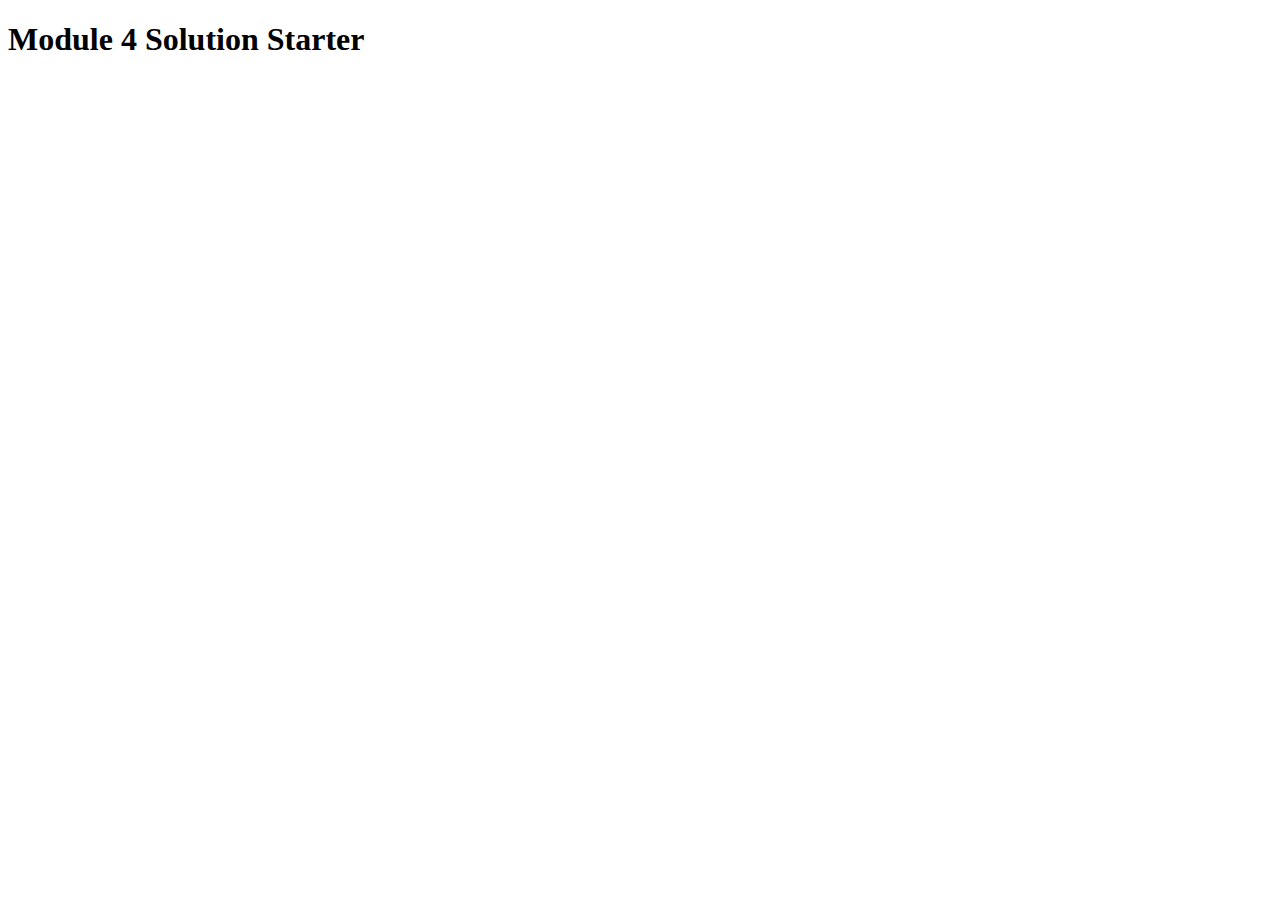
<file: Javascript_1/index.html>
<!DOCTYPE html>
<html>
<head>
  <meta charset="utf-8">
  <title>Module 4 Solution Starter</title>
  <script src="SpeakHello.js"></script>
  <script src="SpeakGoodBye.js"></script>
  <script src="script.js"></script>
</head>
<body>
  <h1>Module 4 Solution Starter</h1>
</body>
</html>
</file>
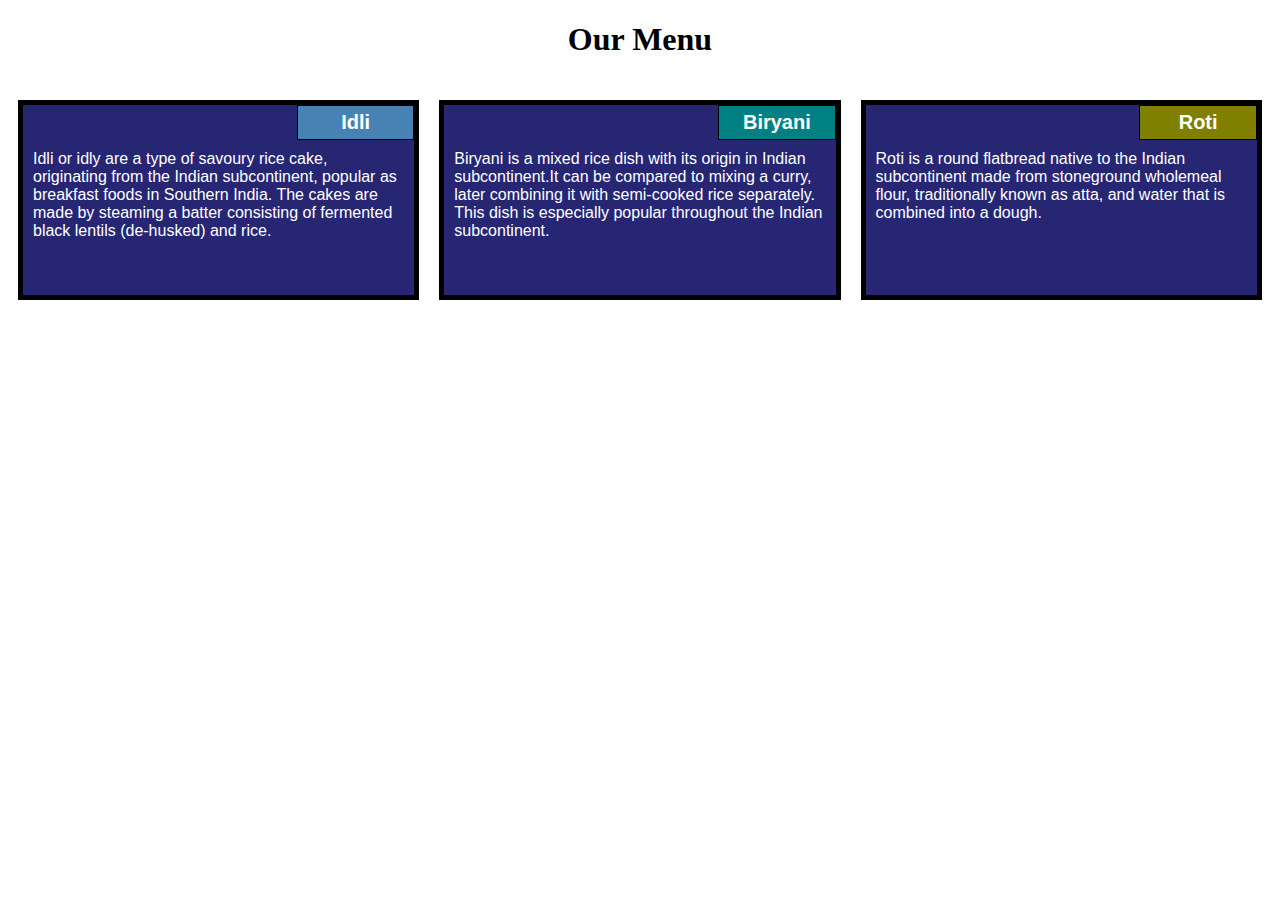
<file: responsive_webpage/module_2_solution.html>
<!DOCTYPE html>
<html>
<head>
  <meta charset="utf-8">

  <meta name="viewport" content="width=device-width, initial-scale=1">

  <title>Assignment solution for module 2</title>
  <link rel="stylesheet" type="text/css" href="css/styles.css">
</head>
<body>
  <h1> <center> Our Menu </center></h1>
  <div class="row">
  <div class="container col-lg-4 col-md-6 col-sm-12">
    <section>
    <div id="Idli">
      Idli
    </div>
    <p>
      Idli or idly are a type of savoury rice cake, originating from the Indian subcontinent, popular as breakfast foods in Southern India. The cakes are made by steaming a batter consisting of fermented black lentils (de-husked) and rice. 
    </section>
  </div>
  <div class="container col-lg-4 col-md-6 col-sm-12">
    <section>
    <div id="biryani">
      Biryani
    </div>
    <p>
      Biryani is a mixed rice dish with its origin in Indian subcontinent.It can be compared to mixing a curry, later combining it with semi-cooked rice separately. This dish is especially popular throughout the Indian subcontinent.
    </p>
    </section>
  </div>
  <div class="container col-lg-4 col-md-12 col-sm-12">
    <section>
    <div id="roti">
      Roti
    </div>
    <p>
      Roti is a round flatbread native to the Indian subcontinent made from stoneground wholemeal flour, traditionally known as atta, and water that is combined into a dough.
    </p>
    </section>
  </div>
  </div>
</body>
</html>
</file>
<file: responsive_webpage/css/styles.css>
* {
  box-sizing: border-box;
}

p {
  padding: 10px;
  margin: 0;
}

.container {
  border: none;
  margin-left: auto;
  margin-right: auto;
  margin-top: 10px;
  margin-bottom: 10px;
  padding: 10px;
}

section {
  border: 5px solid black;
  background-color: #262673;
  width: 100%;
  height: 200px;
  font-family: Helvetica;
  color: white;
  position: relative;
}

#Idli {
  border: 1px solid black;
  text-align: center;
  width: 30%;
  margin-left: 70%;
  font-weight: bold;
  font-size: 125%;
  margin-bottom: 0;
  margin-top: 0;
  padding: 5px;
  background-color: #4682B4;
}

#biryani {
  border: 1px solid black;
  text-align: center;
  width: 30%;
  margin-left: 70%;
  font-weight: bold;
  font-size: 125%;
  margin-bottom: 0;
  margin-top: 0;
  padding: 5px;
  background-color: #008080;
}

#roti {
  border: 1px solid black;
  text-align: center;
  width: 30%;
  margin-left: 70%;
  font-weight: bold;
  font-size: 125%;
  margin-bottom: 0;
  margin-top: 0;
  background-color: #808000;
  color: white;
  padding: 5px;
}

.row {
  width: 100%;
}

/* Desktop view */

@media (min-width: 992px) {
  .col-lg-1, .col-lg-2, .col-lg-3, .col-lg-4, .col-lg-5, .col-lg-6, .col-lg-7, .col-lg-8, .col-lg-9, .col-lg-10, .col-lg-11, .col-lg-12 {
    float: left;
  }

  .col-lg-1 {
    width: 8.33%;
  }
  .col-lg-2 {
    width: 16.66%;
  }
  .col-lg-3 {
    width: 25%;
  }
  .col-lg-4 {
    width: 33.33%;
  }
  .col-lg-5 {
    width: 41.66%;
  }
  .col-lg-6 {
    width: 50%;
  }
  .col-lg-7 {
    width: 58.33%;
  }
  .col-lg-8 {
    width: 66.66%;
  }
  .col-lg-9 {
    width: 74.99%;
  }
  .col-lg-10 {
    width: 83.33%;
  }
  .col-lg-11 {
    width: 91.66%;
  }
  .col-lg-12 {
    width: 100%;
  }

}

/* Tablet view */

@media (min-width: 768px) and (max-width: 991px) {
  .col-md-1, .col-md-2, .col-md-3, .col-md-4, .col-md-5, .col-md-6, .col-md-7, .col-md-8, .col-md-9, .col-md-10, .col-md-11, .col-md-12 {
    float: left;
  }

  .col-md-1 {
    width: 8.33%;
  }
  .col-md-2 {
    width: 16.66%;
  }
  .col-md-3 {
    width: 25%;
  }
  .col-md-4 {
    width: 33.33%;
  }
  .col-md-5 {
    width: 41.66%;
  }
  .col-md-6 {
    width: 50%;
  }
  .col-md-7 {
    width: 58.33%;
  }
  .col-md-8 {
    width: 66.66%;
  }
  .col-md-9 {
    width: 74.99%;
  }
  .col-md-10 {
    width: 83.33%;
  }
  .col-md-11 {
    width: 91.66%;
  }
  .col-md-12 {
    width: 100%;
  }
}

/* Mobile view */

@media (max-width: 768px) {
  .col-sm-1, .col-sm-2, .col-sm-3, .col-sm-4, .col-sm-5, .col-sm-6, .col-sm-7, .col-sm-8, .col-sm-9, .col-sm-10, .col-sm-11, .col-sm-12 {
  float: left;
  }

  .col-sm-1 {
    width: 8.33%;
  }
  .col-sm-2 {
    width: 16.66%;
  }
  .col-sm-3 {
    width: 25%;
  }
  .col-sm-4 {
    width: 33.33%;
  }
  .col-sm-5 {
    width: 41.66%;
  }
  .col-sm-6 {
    width: 50%;
  }
  .col-sm-7 {
    width: 58.33%;
  }
  .col-sm-8 {
    width: 66.66%;
  }
  .col-sm-9 {
    width: 74.99%;
  }
  .col-sm-10 {
    width: 83.33%;
  }
  .col-sm-11 {
    width: 91.66%;
  }
  .col-sm-12 {
    width: 100%;
  }
}
</file>
